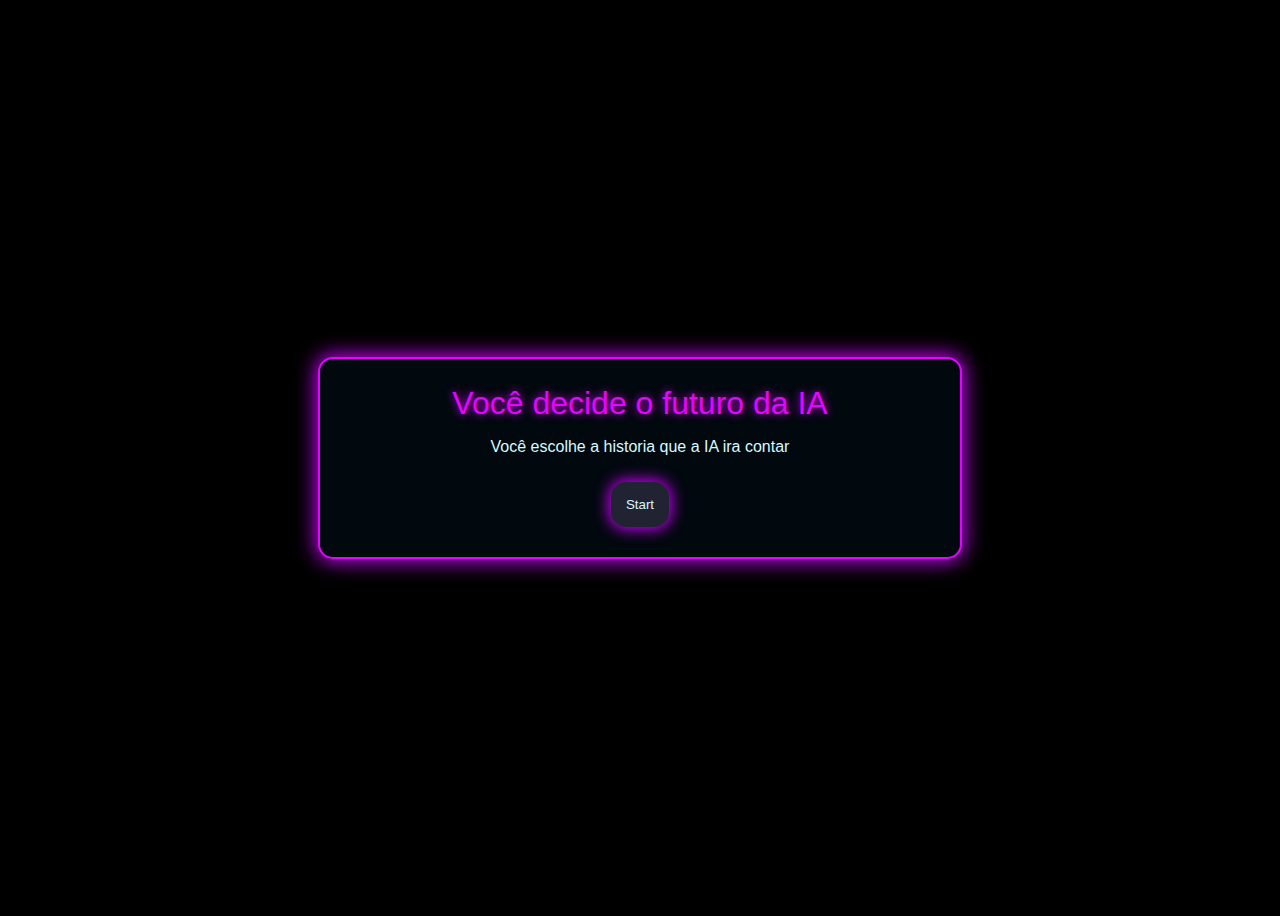
<file: aninha(cópia)/index.html>
<!DOCTYPE html>
<html lang="pt-br">
<head>
    <meta charset="UTF-8">
    <meta http-equiv="X-UA-Compatible" content="IE=edge">
    <meta name="viewport" content="width=device-width, initial-scale=1.0">
    <link rel="stylesheet" href="style.css">
    <title>Ia-Aninha</title>
</head>
<body>
    <div class="caixa-principal">
        <div class="menu">
            <div class="menu_title"></div>
            <p>Você escolhe a historia que a IA ira contar</p>
            <button class="iniciar">Start</button>
        </div>
        <div class="ia_main esconder">
            <div class="titulo"></div>
        <div class="caixa-perguntas"></div>
        <div class="caixa-alternativas"></div>
        <div class="caixa-resultado">
            <p class="texto-resultado"></p>
            <button class="btn esconder">Restart</button>
            <button class="back_menu esconder">Menu</button>
        </div>
        </div>
        
    </div>
    <script type="module" src="js/main.js"></script>
</body>
</html>
</file>
<file: aninha(cópia)/style.css>
:root{
    --cor-fundo: #01080E;
    --cor-principal: #0B0D20;
    --cor-secundaria: #212333;
    --cor-destaque: rgb(226, 5, 255);
    --cor-texto: #D7F9FF;
    --cor-neon: #cc00ff;
}

body {

    background-color: black;
    color: var(--cor-texto);
    display: flex;
    justify-content: center;
    align-items: center;
    min-height: 100vh;
    font-family: 'Orbitron', sans-serif;
}

.caixa-principal{

    animation-duration: 1s;
    animation-name: slidein;
    background-color: var(--cor-fundo);
    width: 90%;
    max-width: 600px;
    text-align: center;
    padding: 20px;
    box-shadow: 0px 0px 20px 2px var(--cor-neon);
    border-radius: 15px;
    border: 2px solid var(--cor-destaque);
}

.titulo{
    color: var(--cor-destaque);
    font-size: 32px;
    text-shadow: 0px 0px 8px var(--cor-destaque);
    margin: 6px;
}

button {
    background-color: var(--cor-secundaria);
    color: var(--cor-texto);
    border: none;
    border-radius: 15px;
    padding: 15px;
    margin: 10px;
    transition: background-color 0.3s, transform 0.3s;
    box-shadow: 0px 0px 15px 2px var(--cor-neon);
    cursor: pointer;
}

button:hover{
    background-color: var(--cor-destaque);
    color: var(--cor-principal);
    transform: scale(1.5);
    box-shadow: 0px 0px 25px 5px var(--cor-neon);
}

.caixa-perguntas{
    margin: 25px;
}

@keyframes slidein {
    from {
      margin-top: 100%;
      width: 300%;
      box-shadow: none;
      border-radius: 200px;
      width: 1%;
      padding: .05px;
      border: none;
      box-shadow: none;
    }
  
    to {
      margin-left: 0%;
      width: 100%;
      box-shadow: 0px 0px 20px 2px var(--cor-neon);
      border-radius: 15px;
      width: 90%;
      padding: 20px;
      border: 2px solid var(--cor-destaque);
      box-shadow: 0px 0px 20px 2px var(--cor-neon);
    }
  }

  .esconder{
    display: none;
  }

  .menu_title {
    color: var(--cor-destaque);
    font-size: 32px;
    text-shadow: 0px 0px 8px var(--cor-destaque);
    margin: 6px;
  }
</file>
